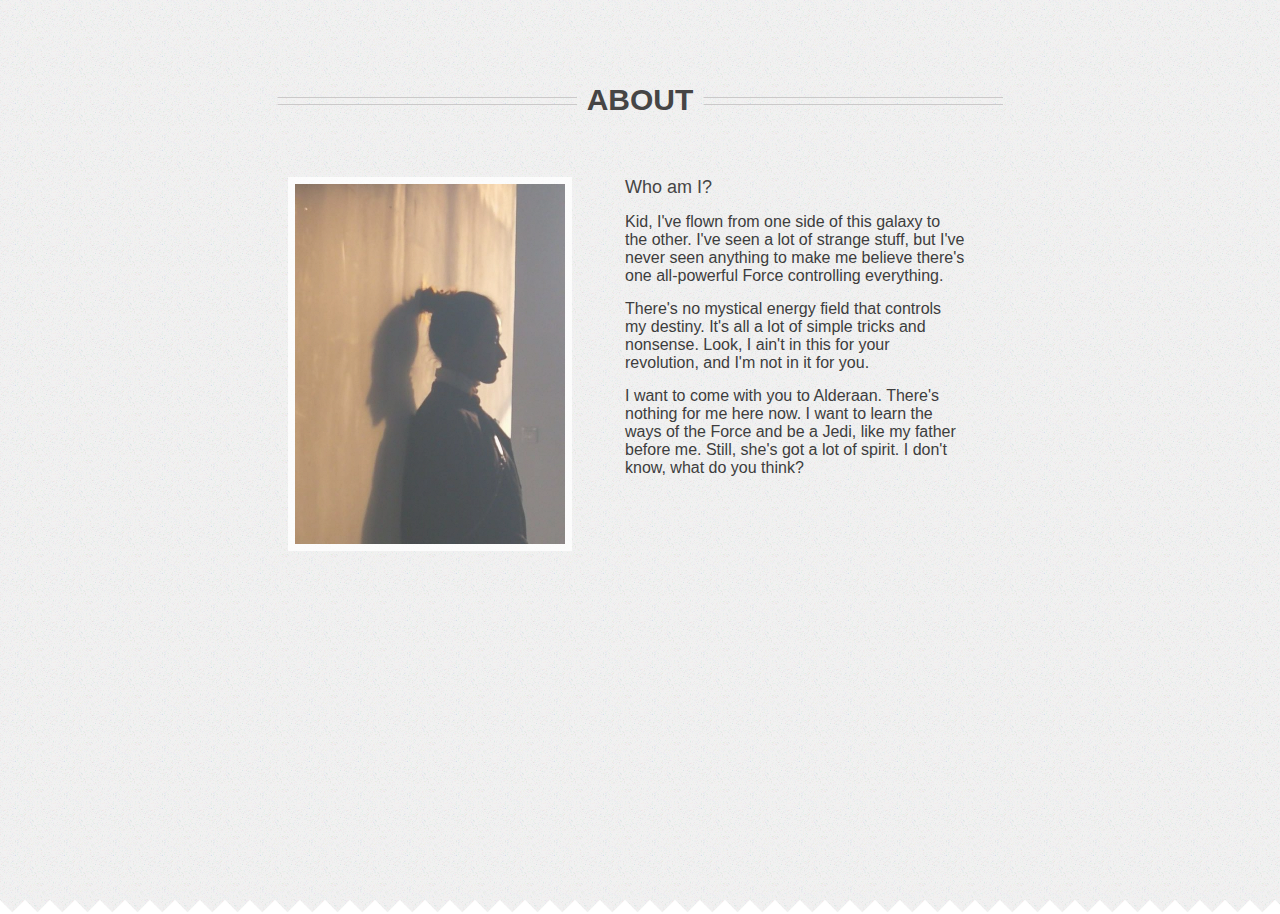
<file: about.html>
<!doctype html>
<html>
<head>
<meta charset="UTF-8">
<title>关于我</title>

	<link href="css/reset.css" rel="stylesheet" type="text/css" />
	<link href="css/960.css" rel="stylesheet" type="text/css" />
	<link href="css/styles.css" rel="stylesheet" type="text/css" />
</head>

<body>
<div id="about">
	<div class="container_16">

		<div class="subheader">
			<div class="subheader_line"></div><h2>about</h2><div class="subheader_line"></div>
		</div>

<div class="about_content">
	<div class="grid_5">
		<div class="about_pic"><img src="images/about_pic.jpg" alt="" class="myPhoto"/></div>
	</div> <!-- end .grid_5 -->

	<div class="grid_6">
			<div class="about_copy">
			<h4>Who am I?</h4>
			<p>Kid, I've flown from one side of this galaxy to the other. I've seen a lot of strange stuff, but I've never seen anything to make me believe there's one all-powerful Force controlling everything.</p>
			<p>There's no mystical energy field that controls my destiny. It's all a lot of simple tricks and nonsense. Look, I ain't in this for your revolution, and I'm not in it for you.</p>
			<p>I want to come with you to Alderaan. There's nothing for me here now. I want to learn the ways of the Force and be a Jedi, like my father before me. Still, she's got a lot of spirit. I don't know, what do you think?</p>
		</div> <!-- end .about_copy -->
	</div> <!-- end .grid_6 -->
</div>
	</div> <!-- end .container_16 -->
</div> <!-- end #about -->

<div class="about_bg_bottom"></div>


</body>
</html>
</file>
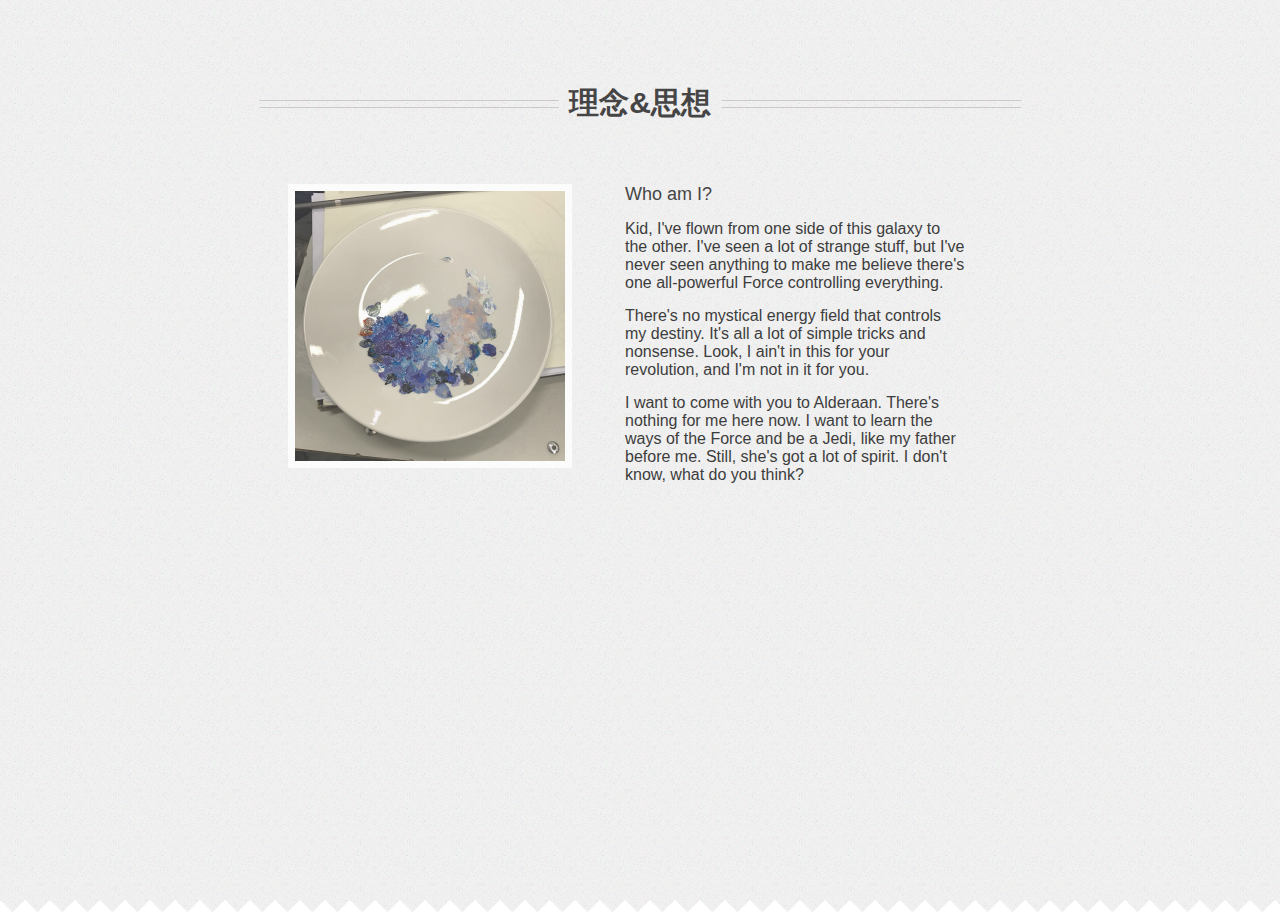
<file: idea.html>
<!doctype html>
<html>
<head>
<meta charset="UTF-8">
<title>理念&思想</title>

	<link href="css/reset.css" rel="stylesheet" type="text/css" />
	<link href="css/960.css" rel="stylesheet" type="text/css" />
	<link href="css/styles.css" rel="stylesheet" type="text/css" />
</head>

<body>
<div id="about">
	<div class="container_16">

		<div class="subheader">
			<div class="subheader_line"></div><h2>理念&思想</h2><div class="subheader_line"></div>
		</div>

<div class="about_content">
	<div class="grid_5">
		<div class="idea_pic"><img src="images/idea_pic.jpg" alt="" class="myPhoto"/></div>
	</div> <!-- end .grid_5 -->

	<div class="grid_6">
			<div class="about_copy">
			<h4>Who am I?</h4>
			<p>Kid, I've flown from one side of this galaxy to the other. I've seen a lot of strange stuff, but I've never seen anything to make me believe there's one all-powerful Force controlling everything.</p>
			<p>There's no mystical energy field that controls my destiny. It's all a lot of simple tricks and nonsense. Look, I ain't in this for your revolution, and I'm not in it for you.</p>
			<p>I want to come with you to Alderaan. There's nothing for me here now. I want to learn the ways of the Force and be a Jedi, like my father before me. Still, she's got a lot of spirit. I don't know, what do you think?</p>
		</div> <!-- end .about_copy -->
	</div> <!-- end .grid_6 -->
</div>
	</div> <!-- end .container_16 -->
</div> <!-- end #about -->

<div class="about_bg_bottom"></div>


</body>
</html>
</file>
<file: css/960.css>
/*
  960 Grid System ~ Core CSS.
  Learn more ~ http://960.gs/

  Licensed under GPL and MIT.
*/

/*
  Forces backgrounds to span full width,
  even if there is horizontal scrolling.
  Increase this if your layout is wider.

  Note: IE6 works fine without this fix.
*/

body {
  min-width: 960px;
}

/* `Container
----------------------------------------------------------------------------------------------------*/

.container_12,
.container_16 {
  margin-left: auto;
  margin-right: auto;
  width: 960px;
}
.about_content {
	
}

/* `Grid >> Global
----------------------------------------------------------------------------------------------------*/

.grid_1,
.grid_2,
.grid_3,
.grid_4,
.grid_7,
.grid_8,
.grid_9,
.grid_10,
.grid_11,
.grid_12,
.grid_13,
.grid_14,
.grid_15,
.grid_16 {
  display: inline;
  float: left;
  margin-left: 10px;
  margin-right: 10px;
}

.grid_5 {
  display: inline;
  float: left;
  margin-left: 135px;
  margin-right: 10px;
}

.grid_6 {
  display: inline;
  float: left;
  margin-left: 40px;
  margin-right: 10px;
}

.push_1, .pull_1,
.push_2, .pull_2,
.push_3, .pull_3,
.push_4, .pull_4,
.push_5, .pull_5,
.push_6, .pull_6,
.push_7, .pull_7,
.push_8, .pull_8,
.push_9, .pull_9,
.push_10, .pull_10,
.push_11, .pull_11,
.push_12, .pull_12,
.push_13, .pull_13,
.push_14, .pull_14,
.push_15, .pull_15 {
  position: relative;
}

.container_12 .grid_3,
.container_16 .grid_4 {
  width: 220px;
}

.container_12 .grid_6,
.container_16 .grid_8 {
  width: 460px;
}

.container_12 .grid_9,
.container_16 .grid_12 {
  width: 700px;
}

.container_12 .grid_12,
.container_16 .grid_16 {
  width: 940px;
}

/* `Grid >> Children (Alpha ~ First, Omega ~ Last)
----------------------------------------------------------------------------------------------------*/

.alpha {
  margin-left: 0;
}

.omega {
  margin-right: 0;
}

/* `Grid >> 12 Columns
----------------------------------------------------------------------------------------------------*/

.container_12 .grid_1 {
  width: 60px;
}

.container_12 .grid_2 {
  width: 140px;
}

.container_12 .grid_4 {
  width: 300px;
}

.container_12 .grid_5 {
  width: 380px;
}

.container_12 .grid_7 {
  width: 540px;
}

.container_12 .grid_8 {
  width: 620px;
}

.container_12 .grid_10 {
  width: 780px;
}

.container_12 .grid_11 {
  width: 860px;
}

/* `Grid >> 16 Columns
----------------------------------------------------------------------------------------------------*/

.container_16 .grid_1 {
  width: 40px;
}

.container_16 .grid_2 {
  width: 100px;
}

.container_16 .grid_3 {
  width: 160px;
}

.container_16 .grid_5 {
  width: 280px;
}

.container_16 .grid_6 {
  width: 340px;
}

.container_16 .grid_7 {
  width: 400px;
}

.container_16 .grid_9 {
  width: 520px;
}

.container_16 .grid_10 {
  width: 580px;
}

.container_16 .grid_11 {
  width: 640px;
}

.container_16 .grid_13 {
  width: 760px;
}

.container_16 .grid_14 {
  width: 820px;
}

.container_16 .grid_15 {
  width: 880px;
}

/* `Prefix Extra Space >> Global
----------------------------------------------------------------------------------------------------*/

.container_12 .prefix_3,
.container_16 .prefix_4 {
  padding-left: 240px;
}

.container_12 .prefix_6,
.container_16 .prefix_8 {
  padding-left: 480px;
}

.container_12 .prefix_9,
.container_16 .prefix_12 {
  padding-left: 720px;
}

/* `Prefix Extra Space >> 12 Columns
----------------------------------------------------------------------------------------------------*/

.container_12 .prefix_1 {
  padding-left: 80px;
}

.container_12 .prefix_2 {
  padding-left: 160px;
}

.container_12 .prefix_4 {
  padding-left: 320px;
}

.container_12 .prefix_5 {
  padding-left: 400px;
}

.container_12 .prefix_7 {
  padding-left: 560px;
}

.container_12 .prefix_8 {
  padding-left: 640px;
}

.container_12 .prefix_10 {
  padding-left: 800px;
}

.container_12 .prefix_11 {
  padding-left: 880px;
}

/* `Prefix Extra Space >> 16 Columns
----------------------------------------------------------------------------------------------------*/

.container_16 .prefix_1 {
  padding-left: 60px;
}

.container_16 .prefix_2 {
  padding-left: 120px;
}

.container_16 .prefix_3 {
  padding-left: 180px;
}

.container_16 .prefix_5 {
  padding-left: 300px;
}

.container_16 .prefix_6 {
  padding-left: 360px;
}

.container_16 .prefix_7 {
  padding-left: 420px;
}

.container_16 .prefix_9 {
  padding-left: 540px;
}

.container_16 .prefix_10 {
  padding-left: 600px;
}

.container_16 .prefix_11 {
  padding-left: 660px;
}

.container_16 .prefix_13 {
  padding-left: 780px;
}

.container_16 .prefix_14 {
  padding-left: 840px;
}

.container_16 .prefix_15 {
  padding-left: 900px;
}

/* `Suffix Extra Space >> Global
----------------------------------------------------------------------------------------------------*/

.container_12 .suffix_3,
.container_16 .suffix_4 {
  padding-right: 240px;
}

.container_12 .suffix_6,
.container_16 .suffix_8 {
  padding-right: 480px;
}

.container_12 .suffix_9,
.container_16 .suffix_12 {
  padding-right: 720px;
}

/* `Suffix Extra Space >> 12 Columns
----------------------------------------------------------------------------------------------------*/

.container_12 .suffix_1 {
  padding-right: 80px;
}

.container_12 .suffix_2 {
  padding-right: 160px;
}

.container_12 .suffix_4 {
  padding-right: 320px;
}

.container_12 .suffix_5 {
  padding-right: 400px;
}

.container_12 .suffix_7 {
  padding-right: 560px;
}

.container_12 .suffix_8 {
  padding-right: 640px;
}

.container_12 .suffix_10 {
  padding-right: 800px;
}

.container_12 .suffix_11 {
  padding-right: 880px;
}

/* `Suffix Extra Space >> 16 Columns
----------------------------------------------------------------------------------------------------*/

.container_16 .suffix_1 {
  padding-right: 60px;
}

.container_16 .suffix_2 {
  padding-right: 120px;
}

.container_16 .suffix_3 {
  padding-right: 180px;
}

.container_16 .suffix_5 {
  padding-right: 300px;
}

.container_16 .suffix_6 {
  padding-right: 360px;
}

.container_16 .suffix_7 {
  padding-right: 420px;
}

.container_16 .suffix_9 {
  padding-right: 540px;
}

.container_16 .suffix_10 {
  padding-right: 600px;
}

.container_16 .suffix_11 {
  padding-right: 660px;
}

.container_16 .suffix_13 {
  padding-right: 780px;
}

.container_16 .suffix_14 {
  padding-right: 840px;
}

.container_16 .suffix_15 {
  padding-right: 900px;
}

/* `Push Space >> Global
----------------------------------------------------------------------------------------------------*/

.container_12 .push_3,
.container_16 .push_4 {
  left: 240px;
}

.container_12 .push_6,
.container_16 .push_8 {
  left: 480px;
}

.container_12 .push_9,
.container_16 .push_12 {
  left: 720px;
}

/* `Push Space >> 12 Columns
----------------------------------------------------------------------------------------------------*/

.container_12 .push_1 {
  left: 80px;
}

.container_12 .push_2 {
  left: 160px;
}

.container_12 .push_4 {
  left: 320px;
}

.container_12 .push_5 {
  left: 400px;
}

.container_12 .push_7 {
  left: 560px;
}

.container_12 .push_8 {
  left: 640px;
}

.container_12 .push_10 {
  left: 800px;
}

.container_12 .push_11 {
  left: 880px;
}

/* `Push Space >> 16 Columns
----------------------------------------------------------------------------------------------------*/

.container_16 .push_1 {
  left: 60px;
}

.container_16 .push_2 {
  left: 120px;
}

.container_16 .push_3 {
  left: 180px;
}

.container_16 .push_5 {
  left: 300px;
}

.container_16 .push_6 {
  left: 360px;
}

.container_16 .push_7 {
  left: 420px;
}

.container_16 .push_9 {
  left: 540px;
}

.container_16 .push_10 {
  left: 600px;
}

.container_16 .push_11 {
  left: 660px;
}

.container_16 .push_13 {
  left: 780px;
}

.container_16 .push_14 {
  left: 840px;
}

.container_16 .push_15 {
  left: 900px;
}

/* `Pull Space >> Global
----------------------------------------------------------------------------------------------------*/

.container_12 .pull_3,
.container_16 .pull_4 {
  left: -240px;
}

.container_12 .pull_6,
.container_16 .pull_8 {
  left: -480px;
}

.container_12 .pull_9,
.container_16 .pull_12 {
  left: -720px;
}

/* `Pull Space >> 12 Columns
----------------------------------------------------------------------------------------------------*/

.container_12 .pull_1 {
  left: -80px;
}

.container_12 .pull_2 {
  left: -160px;
}

.container_12 .pull_4 {
  left: -320px;
}

.container_12 .pull_5 {
  left: -400px;
}

.container_12 .pull_7 {
  left: -560px;
}

.container_12 .pull_8 {
  left: -640px;
}

.container_12 .pull_10 {
  left: -800px;
}

.container_12 .pull_11 {
  left: -880px;
}

/* `Pull Space >> 16 Columns
----------------------------------------------------------------------------------------------------*/

.container_16 .pull_1 {
  left: -60px;
}

.container_16 .pull_2 {
  left: -120px;
}

.container_16 .pull_3 {
  left: -180px;
}

.container_16 .pull_5 {
  left: -300px;
}

.container_16 .pull_6 {
  left: -360px;
}

.container_16 .pull_7 {
  left: -420px;
}

.container_16 .pull_9 {
  left: -540px;
}

.container_16 .pull_10 {
  left: -600px;
}

.container_16 .pull_11 {
  left: -660px;
}

.container_16 .pull_13 {
  left: -780px;
}

.container_16 .pull_14 {
  left: -840px;
}

.container_16 .pull_15 {
  left: -900px;
}

/* `Clear Floated Elements
----------------------------------------------------------------------------------------------------*/

/* http://sonspring.com/journal/clearing-floats */

.clear {
  clear: both;
  display: block;
  overflow: hidden;
  visibility: hidden;
  width: 0;
  height: 0;
}

/* http://www.yuiblog.com/blog/2010/09/27/clearfix-reloaded-overflowhidden-demystified */

.clearfix:before,
.clearfix:after,
.container_12:before,
.container_12:after,
.container_16:before,
.container_16:after {
  content: '.';
  display: block;
  overflow: hidden;
  visibility: hidden;
  font-size: 0;
  line-height: 0;
  width: 0;
  height: 0;
}

.clearfix:after,
.container_12:after,
.container_16:after {
  clear: both;
}

/*
  The following zoom:1 rule is specifically for IE6 + IE7.
  Move to separate stylesheet if invalid CSS is a problem.
*/

.clearfix,
.container_12,
.container_16 {
  zoom: 1;
}
</file>
<file: css/styles.css>
@charset "utf-8";
/* CSS Document */


body {
	background-color: white;
	width: 100%;
	height: 100%;
	background-size: 100%;
}



/*------------------------------------------------
                    typography
--------------------------------------------------*/

h2 {
	font-family: 'Maven Pro', sans-serif;
	font-weight: 900;
	font-size: 30px;
	text-transform: uppercase;
	color: #464545;
}

h3 {
	font-family: 'Open Sans', sans-serif;
	font-weight: 400;
	font-size: 22px;
	text-transform: uppercase;
	color: #4e4e4e;
}

h4 {
	font-family: 'Open Sans', sans-serif;
	font-weight: 400;
	font-size: 18px;
	color: #464545;
}

p {
	font-family: 'Open Sans', sans-serif;
	font-weight: 300;
}

a:link {
	text-decoration: none;
	font-family: 'Open Sans', sans-serif;
}



/*------------------------------------------------
                     intro
--------------------------------------------------*/

.topbar {
	background-color: #fff;
	width: 100%;
	height: 30px;
	opacity: 0.7;
	position: fixed;
	z-index: 200;
	-webkit-box-shadow: 0px 0px 7px 0px #818181;
	-moz-box-shadow: 0px 0px 7px 0px #818181;
	box-shadow: 0px 0px 7px 0px #818181;
}


#intro {
	background: url(../images/intro_bg.jpg) repeat fixed;
	height: 610px;
	text-align: center;
	margin: 0 auto;
	overflow: hidden;
}

#intro h1 {
	font-family: 'Maven Pro', sans-serif;
	font-weight: 900;
	font-size: 120px;
	text-transform: uppercase;
	letter-spacing: -5px;
	line-height: 80px;
	text-align: center;
	color: #fff;
	text-shadow: 1px 1px 1px #787777;
	filter: dropshadow(color=#787777, offx=1, offy=1);
	padding-top: 90px;
	margin: 0 auto;
	position: fixed;
	z-index: 100;
	width: 100%;
}

span.small {
	font-size: 80px;
}

span.name {
	color: #b46b6b;
	text-shadow: 1px 0px 1px #787777;
}

span.amp {
	display: inline-block;
	font-size: 80px;
	font-weight: normal;
	font-family: Baskerville, 'Maven Pro', serif;
	font-style: italic;
}
span.intro_line {
	background: url(../images/intro_line.png) no-repeat;
	width: 254px;
	height: 8px;
	display: inline-block;
	margin: 0 20px 12px 25px;
}



/*------------------------------------------------
                       nav
--------------------------------------------------*/

nav {
	background:url(../images/intro_bg) repeat, url(../img/nav_bg.png) repeat-x;
	height: 34px;
	width: 100%;
	text-align: center;
	position: absolute;
	z-index: 1000;
	-webkit-box-shadow: 0px 0px 7px 0px #818181;
	-moz-box-shadow: 0px 0px 7px 0px #818181;
	box-shadow: 0px 0px 7px 0px #818181;
}

nav ul {
	padding-top: 5px;
}

nav ul li {
	display: inline;
}

nav a:link {
	font-size: 18px;
	font-weight: 300;
	color: #4a4949;
	text-transform: uppercase;
	padding: 5px 30px 5px 30px;
}

nav a:visited {
	color: #4a4949;
}

nav a:hover {
	background: #b46b6b;
	color: #fff;
}



/*------------------------------------------------
                      work
--------------------------------------------------*/

#work {
	margin-top: -7px;
	background: url(../img/work_bg.png) repeat;
	width: 100%;
	height: 760px;
	position: relative;
	z-index: 400;
}

.subheader {
	text-align: center;
	margin-top: 70px;
}

.subheader h2 {
	display: inline-block;
}

.subheader_line {
	background: url(../images/subheader_line.png) no-repeat;
	width: 300px;
	height: 8px;
	margin: 0 10px 5px 10px;
	display: inline-block;
}

.gallery {
	margin-top: 70px;
}

.gallery p {
	margin-top: 7px;
	font-size: 15px;
	color: #4b4a4a;
	text-align: center;
}

span.ss_text {
	color: #808080;
}

.screenshot1 {
	background: url(../img/screenshot1.png) no-repeat;
	width: 280px;
	height: 180px;
}

.screenshot2 {
	background: url(../img/screenshot2.png) no-repeat;
	width: 280px;
	height: 180px;
}

.screenshot3 {
	background: url(../img/screenshot3.png) no-repeat;
	width: 280px;
	height: 180px;
}

.screenshot4 {
	background: url(../img/screenshot4.png) no-repeat;
	width: 280px;
	height: 180px;
}

.screenshot5 {
	background: url(../img/screenshot5.png) no-repeat;
	width: 280px;
	height: 180px;
}

.screenshot6 {
	background: url(../img/screenshot6.png) no-repeat;
	width: 280px;
	height: 180px;
}

.ss {
	-webkit-box-shadow: 0px 0px 0px 1px #d9d7d7;
	-moz-box-shadow: 0px 0px 0px 1px #d9d7d7;
	box-shadow: 0px 0px 0px 1px #d9d7d7;
}

.ss:hover {
	-webkit-box-shadow: 0px 0px 0px 7px #b46b6b;
	-moz-box-shadow: 0px 0px 0px 7px #b46b6b;
	box-shadow: 0px 0px 0px 7px #b46b6b;
}

.center {
	text-align: center;
	margin: 0 auto;
}

.spacer {
	padding-bottom: 37px;
}


.work_bg_bottom {
	background: url(../img/work_bg_bottom.png) repeat-x;
	background-color: #fff;
	width: 100%;
	height: 14px;
	position: relative;
	z-index: 400;
}



/*------------------------------------------------
                    services
--------------------------------------------------*/

#services {
	width: 100%;
	height: 630px;
	background-color: #fff;
	position: relative;
	z-index: 400;
	text-align: center;
}

.serv_icons {
	margin: 80px 0 20px 0;
}

.serv_icons h3 {
	margin: 18px 0 18px 0;
}

.serv_icons p {
	color: #686868;
	font-size: 17px;
}

.serv_icon1 {
	background: url(../img/serv_icon1.png) no-repeat;
	width: 181px;
	height: 181px;
	text-align: center;
	margin: 0 auto;
}

.serv_icon2 {
	background: url(../img/serv_icon2.png) no-repeat;
	width: 181px;
	height: 181px;
	text-align: center;
	margin: 0 auto;
}

.serv_icon3 {
	background: url(../img/serv_icon3.png) no-repeat;
	width: 181px;
	height: 181px;
	text-align: center;
	margin: 0 auto;
}

.serv_icon4 {
	background: url(../img/serv_icon4.png) no-repeat;
	width: 181px;
	height: 181px;
	text-align: center;
	margin: 0 auto;
}


.services_bg_bottom {
	background: url(../img/services_bg_bottom.png) repeat-x;
	width: 100%;
	height: 13px;
	position: relative;
	z-index: 500;
}



/*------------------------------------------------
                      about
--------------------------------------------------*/

#about {
	background: url(../images/about_bg.png) repeat;
	width: 100%;
	height: 100%;
	position: relative;
	z-index: 400;
	margin-top: 0 auto;
}

#about .subheader {
	margin-top: 83px;
}

.about_pic {
	width: 270px;
	height: 360px;
	-webkit-box-shadow: 0px 0px 0px 7px #fff;
	-moz-box-shadow: 0px 0px 0px 7px #fff;
	box-shadow: 0px 0px 0px 7px #fff;
	opacity: 0.8;
	margin-top: 67px;
}

.about_pic .myPhoto {
	width: 270px;
	height: 360px;
}

.idea_pic {
	width: 270px;
	height: 270px;
	-webkit-box-shadow: 0px 0px 0px 7px #fff;
	-moz-box-shadow: 0px 0px 0px 7px #fff;
	box-shadow: 0px 0px 0px 7px #fff;
	opacity: 0.8;
	margin-top: 67px;
}

.idea_pic .myPhoto {
	width: 270px;
	height: 270px;
}

.about_copy {
	margin-top: 60px;
}

.about_copy p {
	margin-bottom: 15px;
	color: #3d3d3d;
}

#about h4 {
	margin-bottom: 15px;
}

/********* social **********/

.social {
	margin-top: 30px;
}

.social ul li {
	display: inline;
	margin-right: 10px;
}

.twitter {
	width: 52px;
	height: 52px;
	background: url(../img/icn_twitter.png) no-repeat 0 0;
	display: inline-block;
}

.facebook {
	width: 52px;
	height: 52px;
	background: url(../img/icn_facebook.png) no-repeat 0 0;
	display: inline-block;
}

.linkedin {
	width: 50px;
	height: 52px;
	background: url(../img/icn_linkedin.png) no-repeat 0 0;
	display: inline-block;
}

.dribble {
	width: 50px;
	height: 52px;
	background: url(../img/icn_dribble.png) no-repeat 0 0;
	display: inline-block;
}

.sprite:hover {
	background-position: 0 -52px;
}

/********** skills *********/

.skills {
	margin-top: 60px;
}

.skills ul li {
	margin-bottom: 15px;
}

.skills p {
	padding: 4px 0 0 10px;
	color: #fff;
	font-size: 15px;
}

.skill1 {
	background: url(../img/skill1.png) no-repeat 0 0;
	width: 242px;
	height: 27px;
}

.skill2 {
	background: url(../img/skill2.png) no-repeat 0 0;
	width: 178px;
	height: 27px;
}

.skill3 {
	background: url(../img/skill3.png) no-repeat 0 0;
	width: 225px;
	height: 27px;
}

.skill4 {
	background: url(../img/skill4.png) no-repeat 0 0;
	width: 161px;
	height: 27px;
}

.skill5 {
	background: url(../img/skill5.png) no-repeat 0 0;
	width: 138px;
	height: 27px;
}

.skill6 {
	background: url(../img/skill6.png) no-repeat 0 0;
	width: 120px;
	height: 27px;
}

.about_bg_bottom {
	background: url(../images/about_bg_bottom.png) repeat-x;
	background-color: #fff;
	width: 100%;
	height: 14px;
	position: relative;
	z-index: 500;
}


/*------------------------------------------------
                      contact
--------------------------------------------------*/

#contact {
	background-color: #fff;
	width: 100%;
	height: 580px;
	margin-top: -13px;
	position: relative;
	z-index: 400;
}

#contact .subheader {
	margin-bottom: 60px;
}

.contact_form h4 {
	margin-bottom: 15px;
}

.contact_form input {
	width: 340px;
	height: 25px;
	margin-bottom: 15px;
	padding-left: 4px;
	background-color: #f0f0ef;
	font-family: 'Open Sans', sans-serif;
	font-style: italic;
	font-weight: 300;
	font-size: 16px;
	color: #939292;
	border-top: 1px solid #cfcfcf;
	border-left: 1px solid #cfcfcf;
	border-right: 1px solid #fff;
	border-bottom: 1px solid #fff;
}

.contact_form textarea {
	background-color: #f0f0ef;
	margin-bottom: 20px;
	padding-left: 5px;
	font-family: 'Open Sans', sans-serif;
	font-style: italic;
	font-weight: 300;
	font-size: 16px;
	color: #939292;
	width: 390px;
	height: 140px;
	border-top: 1px solid #cfcfcf;
	border-left: 1px solid #cfcfcf;
	border-right: 1px solid #fff;
	border-bottom: 1px solid #fff;
}

.contact_form input:focus, .contact_form textarea:focus {
	-moz-box-shadow: 0px 0px 6px #125b76;
	-webkit-box-shadow: 0px 0px 6px #125b76;
	box-shadow: 0px 0px 6px #125b76;
} 

.contact_form input.submit-button {
	background-color: #b46b6b;
	color: #faf4ec;
	font-family: 'Open Sans', sans-serif;
	text-transform: uppercase;
	font-style: normal;
	font-size: 15px;
	width: 74px;
	padding: 0;
	text-align: center;
}

.contact_form input.submit-button:hover {
	background-color: #e76658;
}


.contact_info h4 {
	margin-bottom: 15px;
}

.contact_info p {
	margin-bottom: 6px;
	color: #4e4e4e;
}

.contact_info img {
	vertical-align: baseline;
	margin-right: 8px;
}

span.address {
	margin-left: 30px;
}

.map_frame {
	margin-top: 20px;
	-webkit-box-shadow: 0px 0px 0px 7px #f0f0ef;
	-moz-box-shadow: 0px 0px 0px 7px #f0f0ef;
	box-shadow: 0px 0px 0px 7px #f0f0ef;
}


.contact_bg_bottom {
	background: url(../img/services_bg_bottom.png) repeat-x;
	width: 100%;
	height: 13px;
	position: relative;
	z-index: 500;
}



/*------------------------------------------------
                      footer
--------------------------------------------------*/

footer {
	height: 50px;
	text-align: center;
}

footer p {
	margin-top: 20px;
	font-size: 16px;
}
</file>
